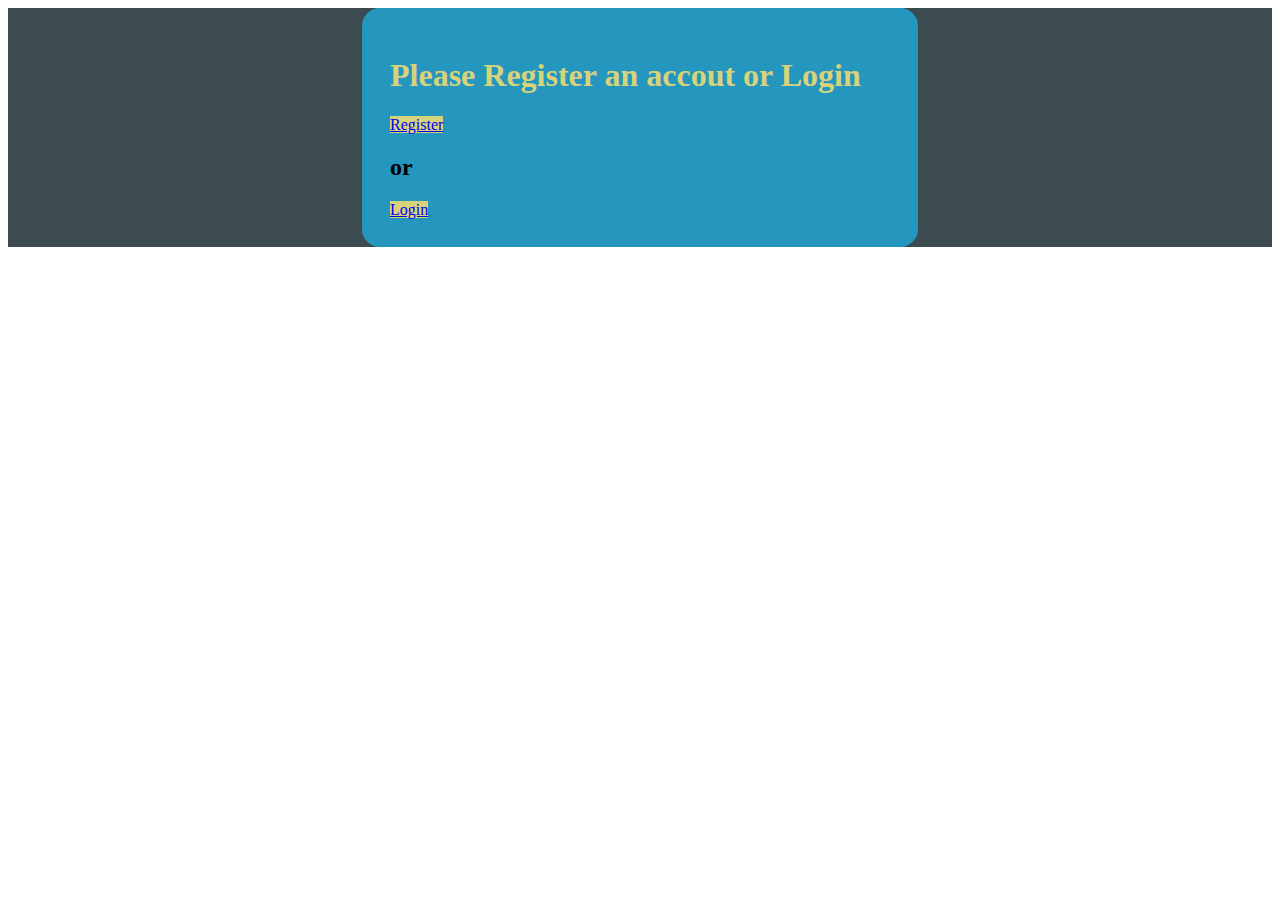
<file: index.html>
<!doctype html>
<html lang="en">
  <head>
    <meta charset="utf-8">
    <meta name="viewport" content="width=device-width, initial-scale=1">
    <link href="https://cdn.jsdelivr.net/npm/bootstrap@5.0.2/dist/css/bootstrap.min.css" rel="stylesheet" integrity="sha384-EVSTQN3/azprG1Anm3QDgpJLIm9Nao0Yz1ztcQTwFspd3yD65VohhpuuCOmLASjC" crossorigin="anonymous">
    <link rel="stylesheet" href="../assets/style.css">
    <title>Welcome Page</title>
  </head>
  <body>
    <div class="wrapper">
        <div class="container1 min-vh-100 d-flex justify-content-center align-items-center">
            <form class="vw-100">
                <h1 class="text-center">Please Register an accout or Login</h1>
                <a class="btn mt-3 fw-bold" href="./Register/index.html" role="button">Register</a>
                <h2 class="text-center fst-italic">or</h2>
                <a class="btn mt-3 fw-bold" href="./Login/index.html" role="button">Login</a>
            </form>
        </div>
    </div>
    <script src="https://cdn.jsdelivr.net/npm/bootstrap@5.0.2/dist/js/bootstrap.bundle.min.js" integrity="sha384-MrcW6ZMFYlzcLA8Nl+NtUVF0sA7MsXsP1UyJoMp4YLEuNSfAP+JcXn/tWtIaxVXM" crossorigin="anonymous"></script>

  </body>
</html>
</file>
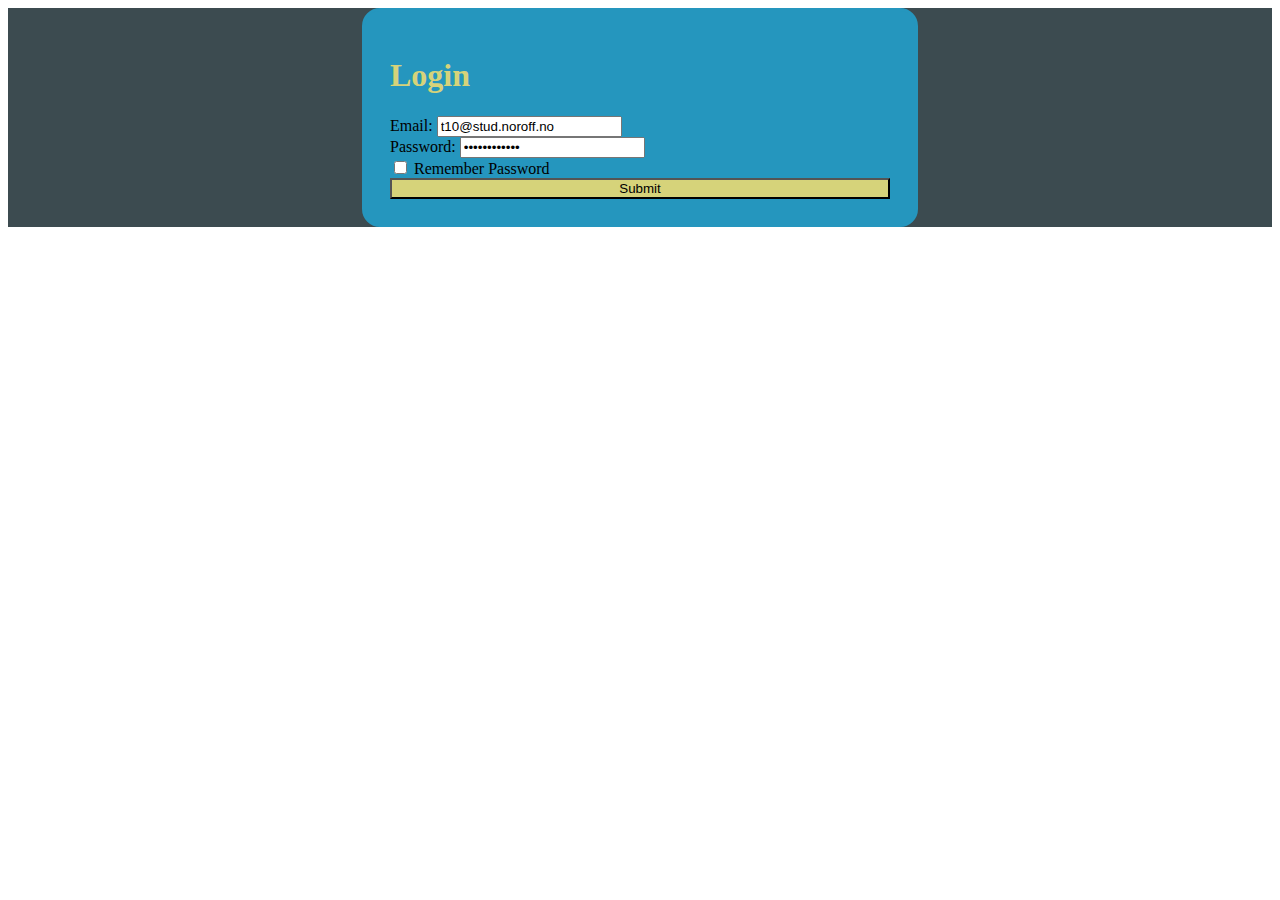
<file: Login/index.html>
<!doctype html>
<html lang="en">
  <head>
    <meta charset="utf-8">
    <meta name="viewport" content="width=device-width, initial-scale=1">
    <link href="https://cdn.jsdelivr.net/npm/bootstrap@5.0.2/dist/css/bootstrap.min.css" rel="stylesheet" integrity="sha384-EVSTQN3/azprG1Anm3QDgpJLIm9Nao0Yz1ztcQTwFspd3yD65VohhpuuCOmLASjC" crossorigin="anonymous">
    <link rel="stylesheet" href="../assets/style.css">
    <script type="module" src="./index.mjs"></script>
    <title>Login Form</title>
  </head>
  <body>
    <div class="wrapper position-relative">
        <div class="container1 min-vh-100 d-flex justify-content-center align-items-center">
            <form class="vw-100" id="login-form">
                <h1 class="text-center fw-bold">Login</h1>
                <div class="mb-3">
                    <label for="emailInput" class="form-label fw-bolder mb-2">Email:</label>
                    <input value="t10@stud.noroff.no" type="email" class="form-control rounded-3 border-warning" id="emailInput" placeholder="enter your Email address">
                </div>
                <div class="mb-3">
                    <label for="passwordInput" class="form-label fw-bolder mb-2">Password:</label>
                    <input value="Password1234" type="password" class="form-control rounded-3 border-warning" id="passwordInput" placeholder="enter Password">
                </div>
                <div class="col-12">
                    <div class="form-check">
                      <input class="form-check-input border-warning" type="checkbox" id="inlineFormCheck">
                      <label class="form-check-label fw-bold" for="inlineFormCheck">
                        Remember Password
                      </label>
                    </div>
                  </div>
                <button type="submit" class="btn mt-5 fw-bold">Submit</button>
            </form>
        </div>
    </div>
    <script src="https://cdn.jsdelivr.net/npm/bootstrap@5.0.2/dist/js/bootstrap.bundle.min.js" integrity="sha384-MrcW6ZMFYlzcLA8Nl+NtUVF0sA7MsXsP1UyJoMp4YLEuNSfAP+JcXn/tWtIaxVXM" crossorigin="anonymous"></script>

  </body>
</html>
</file>
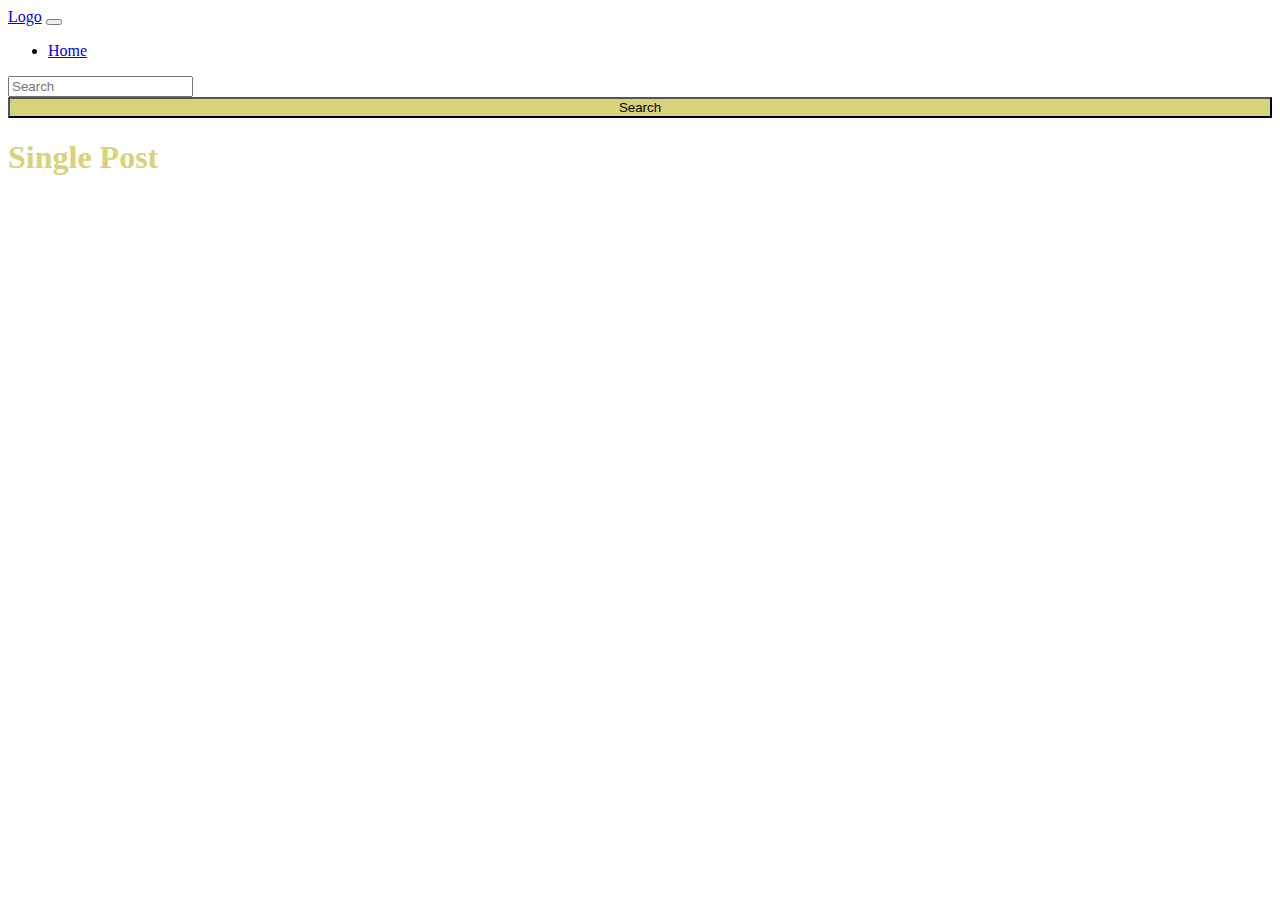
<file: post/index.html>
<!doctype html>
<html lang="en">
  <head>
    <meta charset="utf-8">
    <meta name="viewport" content="width=device-width, initial-scale=1">
    <link href="https://cdn.jsdelivr.net/npm/bootstrap@5.0.2/dist/css/bootstrap.min.css" rel="stylesheet" integrity="sha384-EVSTQN3/azprG1Anm3QDgpJLIm9Nao0Yz1ztcQTwFspd3yD65VohhpuuCOmLASjC" crossorigin="anonymous">
   <!-- <script src="https://cdn.jsdelivr.net/npm/bootstrap@5.0.2/dist/js/bootstrap.bundle.min.js" integrity="sha384-MrcW6ZMFYlzcLA8Nl+NtUVF0sA7MsXsP1UyJoMp4YLEuNSfAP+JcXn/tWtIaxVXM" crossorigin="anonymous"></script>-->
   <link rel="stylesheet" href="../assets/style.css">
    <script type="module" src="./index.mjs"></script>
    <title>Single Post</title>
  </head>
  <body class="container">
    <header>
        <nav class="navbar navbar-expand-lg navbar-light bg-light">
            <div class="container-fluid">
              <a class="navbar-brand" href="/Posts/index.html">Logo</a>
              <button class="navbar-toggler" type="button" data-bs-toggle="collapse" data-bs-target="#navbarSupportedContent" aria-controls="navbarSupportedContent" aria-expanded="false" aria-label="Toggle navigation">
                <span class="navbar-toggler-icon"></span>
              </button>
              <div class="collapse navbar-collapse" id="navbarSupportedContent">
                <ul class="navbar-nav me-auto mb-2 mb-lg-0">
                  <li class="nav-item">
                    <a class="nav-link active" aria-current="page" href="/Register/index.html">Home</a>
                  </li>
                </ul>
                <form class="d-flex">
                  <input class="form-control me-2" type="search" placeholder="Search" aria-label="Search">
                  <button class="btn btn-outline-success" type="submit">Search</button>
                </form>
              </div>
            </div>
          </nav>
    </header>
    <main class="wrapper1">
        <h1>Single Post</h1>
        <div id="post-display-container">

        </div>
    </main>

  </body>

</html>
</file>
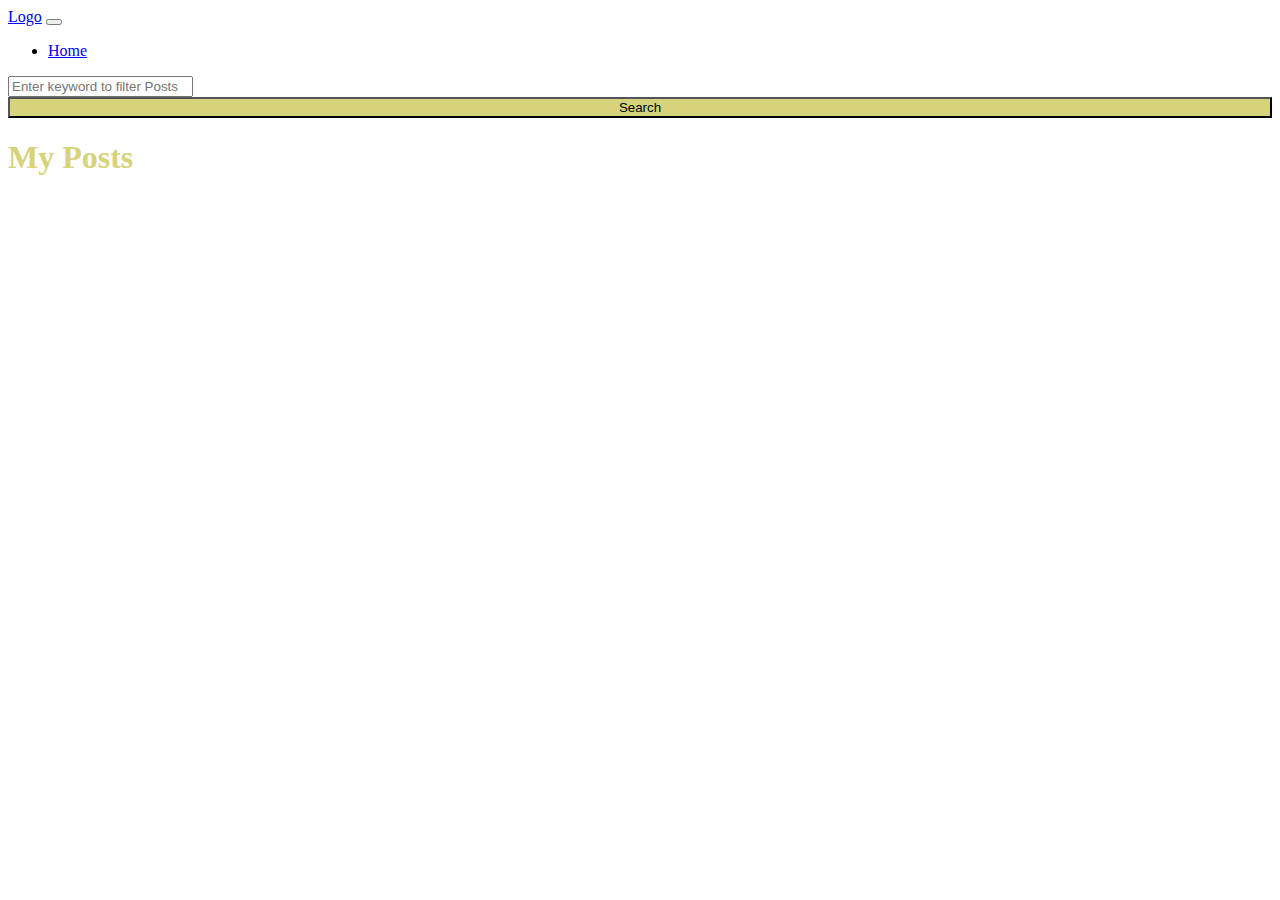
<file: Posts/index.html>
<!doctype html>
<html lang="en">
  <head>
    <meta charset="utf-8">
    <meta name="viewport" content="width=device-width, initial-scale=1">
    <link href="https://cdn.jsdelivr.net/npm/bootstrap@5.0.2/dist/css/bootstrap.min.css" rel="stylesheet" integrity="sha384-EVSTQN3/azprG1Anm3QDgpJLIm9Nao0Yz1ztcQTwFspd3yD65VohhpuuCOmLASjC" crossorigin="anonymous">
   <!-- <script src="https://cdn.jsdelivr.net/npm/bootstrap@5.0.2/dist/js/bootstrap.bundle.min.js" integrity="sha384-MrcW6ZMFYlzcLA8Nl+NtUVF0sA7MsXsP1UyJoMp4YLEuNSfAP+JcXn/tWtIaxVXM" crossorigin="anonymous"></script>-->
   <link rel="stylesheet" href="../assets/style.css">
    <script type="module" src="./index.mjs"></script>
    <title>Feeds|My Posts</title>
  </head>
  <body class="container">
    <header>
        <nav class="navbar navbar-expand-lg navbar-light bg-light">
            <div class="container-fluid">
              <a class="navbar-brand" href="/Login/index.html">Logo</a>
              <button class="navbar-toggler" type="button" data-bs-toggle="collapse" data-bs-target="#navbarSupportedContent" aria-controls="navbarSupportedContent" aria-expanded="false" aria-label="Toggle navigation">
                <span class="navbar-toggler-icon"></span>
              </button>
              <div class="collapse navbar-collapse" id="navbarSupportedContent">
                <ul class="navbar-nav me-auto mb-2 mb-lg-0">
                  <li class="nav-item">
                    <a class="nav-link active" aria-current="page" href="/Register/index.html">Home</a>
                  </li>
                </ul>
                <form class="d-flex">
                  <input class="form-control Search me-2" id="filterInput" placeholder="Enter keyword to filter Posts" aria-label="Search">
                  <button class="btn btn-outline-success" type="submit">Search</button>
                </form>
              </div>
            </div>
          </nav>
    </header>
    <main class="  mt-3">
        <h1>My Posts</h1>
        <div class=" container d-flex flex-wrap" id="posts-display-container">
          

        </div>
    </main>
  </body>
</html>
</file>
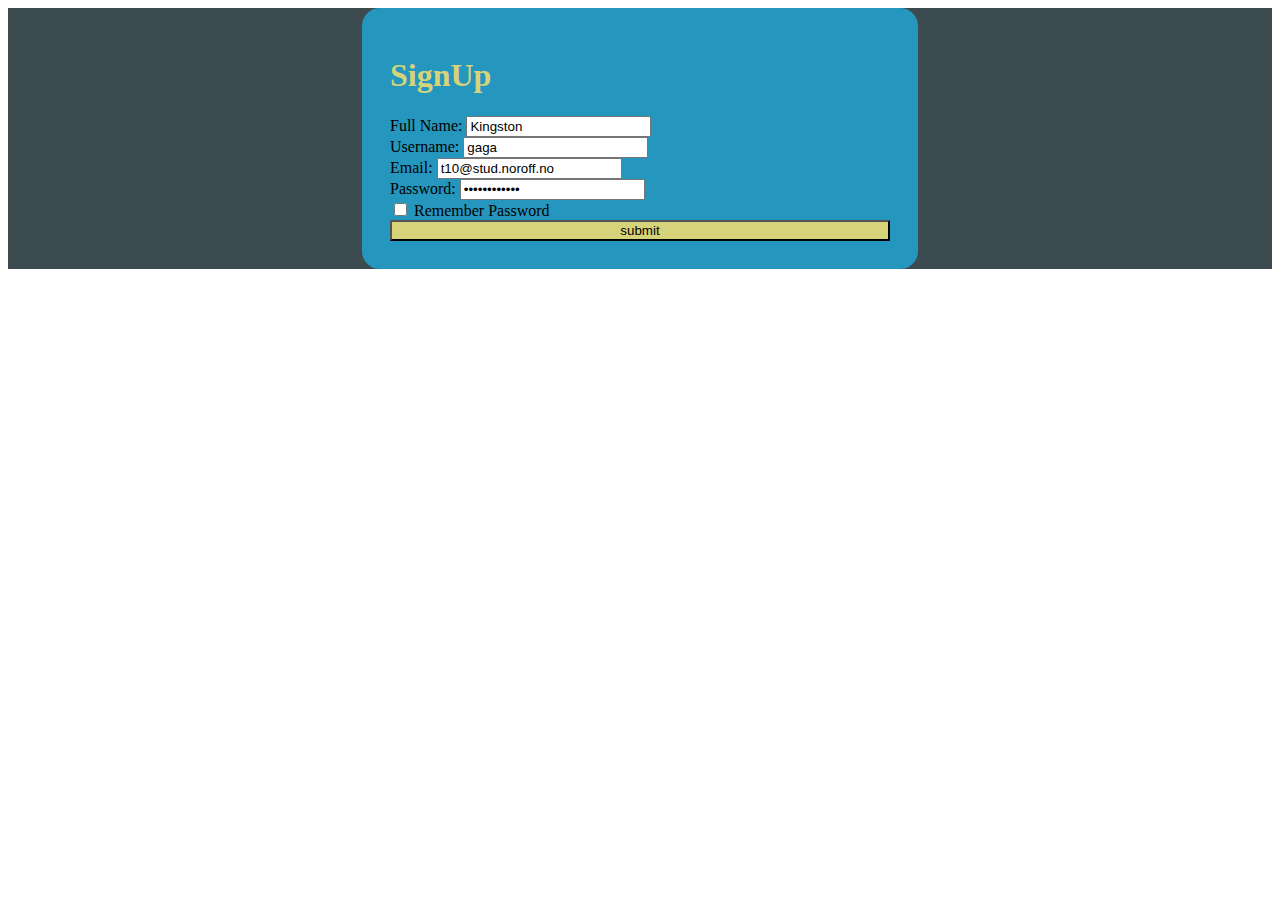
<file: Register/index.html>
<!doctype html>
<html lang="en">
  <head>
    <meta charset="utf-8">
    <meta name="viewport" content="width=device-width, initial-scale=1">
    <link href="https://cdn.jsdelivr.net/npm/bootstrap@5.0.2/dist/css/bootstrap.min.css" rel="stylesheet" integrity="sha384-EVSTQN3/azprG1Anm3QDgpJLIm9Nao0Yz1ztcQTwFspd3yD65VohhpuuCOmLASjC" crossorigin="anonymous">
   <!-- <script src="https://cdn.jsdelivr.net/npm/bootstrap@5.0.2/dist/js/bootstrap.bundle.min.js" integrity="sha384-MrcW6ZMFYlzcLA8Nl+NtUVF0sA7MsXsP1UyJoMp4YLEuNSfAP+JcXn/tWtIaxVXM" crossorigin="anonymous"></script>-->
    <link rel="stylesheet" href="../assets/style.css">
    <script type="module" src="./index.mjs"></script>
    <title>Register Form</title>
  </head>
  <body>
    <div class="wrapper">
        <div class="container1 min-vh-100 d-flex justify-content-center align-items-center">
            <form class="vw-100" id="register-form">
                <h1 class="text-center fw-bold">SignUp</h1>
                <div class="mb-3">
                    <label for="fullNameInput" class="form-label fw-bolder mb-2 ">Full Name:</label>
                    <input value="Kingston" type="text" class="form-control rounded-3 border-warning " id="fullNameInput" placeholder="enter your full name">
                </div>
                <div class="mb-3">
                    <label for="userNameInput" class="form-label fw-bolder mb-2">Username:</label>
                    <input value="gaga" type="text" class="form-control rounded-3 border-warning" id="userNameInput" placeholder="enter Username">
                </div>
                <div class="mb-3">
                    <label for="emailInput" class="form-label fw-bolder mb-2">Email:</label>
                    <input value="t10@stud.noroff.no" type="email" class="form-control rounded-3 border-warning" id="emailInput" placeholder="enter your Email address">
                </div>
                <div class="mb-3">
                    <label for="passwordInput" class="form-label fw-bolder mb-2">Password:</label>
                    <input value="Password1234" type="password" class="form-control rounded-3 border-warning" id="passwordInput" placeholder="enter Password">
                </div>
                <div class="col-12">
                    <div class="form-check">
                      <input class="form-check-input border-warning" type="checkbox" id="inlineFormCheck">
                      <label class="form-check-label fw-bold" for="inlineFormCheck">
                        Remember Password
                      </label>
                    </div>
                </div>
                <input type="submit" class="btn mt-3 fw-bold" value="submit"/>
            </form>
        </div>
    </div>
   

  </body>
</html>
</file>
<file: assets/style.css>
.container1{
    width: 500px;
    border: 3px solid rgb(37, 150, 190);
    margin: 0 auto;
    padding: 25px;
    border-radius: 18px;
    background-color: rgb(37, 150, 190);
}
.btn {
    width: 100%;
    background-color:#d6d37a ;
}

.wrapper{
    background-color:rgb(60, 75, 80);
    margin: 0 auto;
}

h1{
    color: #d6d37a;
}

img {
    width: 18rem;
  }
</file>
